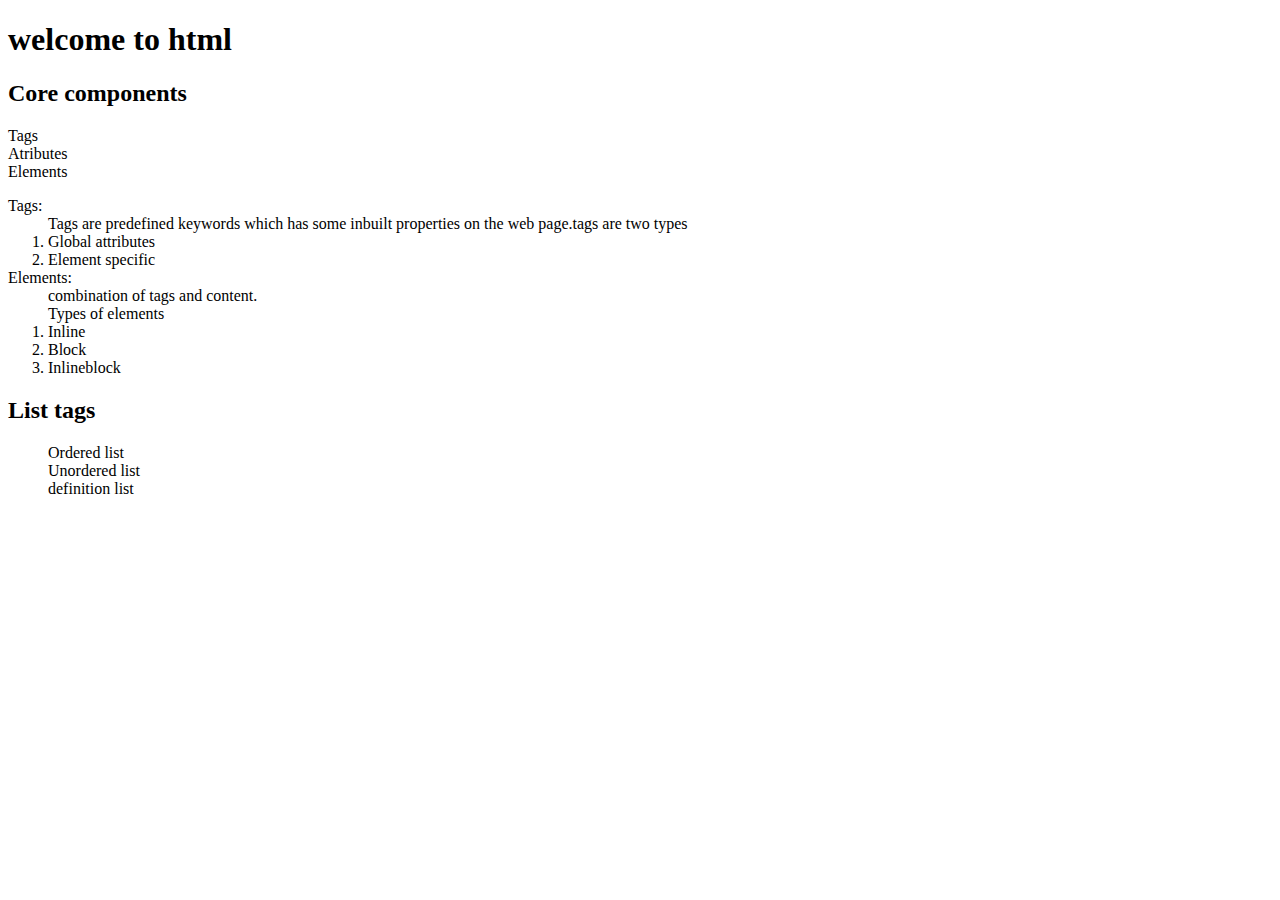
<file: introductionofhtml/list.html>
<!DOCTYPE html>
<html lang="en">
<head>
    <meta charset="UTF-8">
    <meta name="viewport" content="width=device-width, initial-scale=1.0">
    <title>webpage</title>
    <link rel="stylesheet" href="https://cdnjs.cloudflare.com/ajax/libs/font-awesome/5.1.0/css/all.css"
        integrity="sha512-ajhUYg8JAATDFejqbeN7KbF2zyPbbqz04dgOLyGcYEk/MJD3V+HJhJLKvJ2VVlqrr4PwHeGTTWxbI+8teA7snw=="
        crossorigin="anonymous" referrerpolicy="no-referrer" />
</head>
<body>
    <h1>welcome to html</h1>
    <h2>Core components</h2>
        <u1 type="none">
            <li><i class="fas fa-pen"></i> Tags</li>
            <li><i class="fas fa-pen"></i> Atributes</li>
            <li><i class="fas fa-pen"></i> Elements</li>
    </u1>
    <dl>
        <dt>Tags:</dt>
        <dd>Tags are predefined keywords which has some inbuilt properties on the web page.tags are two types</dd>
    <ol type="1">
       <li>Global attributes</li>
            <li>Element specific</li>
        </ol>
        <dt>Elements:</dt>
        <dd>combination of tags and content.</dd>
        <dd>Types of elements</dd>
        <ol type="1">
            <li>Inline</li>
            <li>Block</li>
            <li>Inlineblock</li>
        </ol>
    </dl>
    <h2>List tags</h2>
    <ul type="none">
        <li><i class="fas fa-pen"></i>Ordered list</li>
        <li><i class="fas fa-pen"></i>Unordered list</li>
        <li><i class="fas fa-pen"></i>definition list</li>
    </ul>


</body>

</html>
</file>
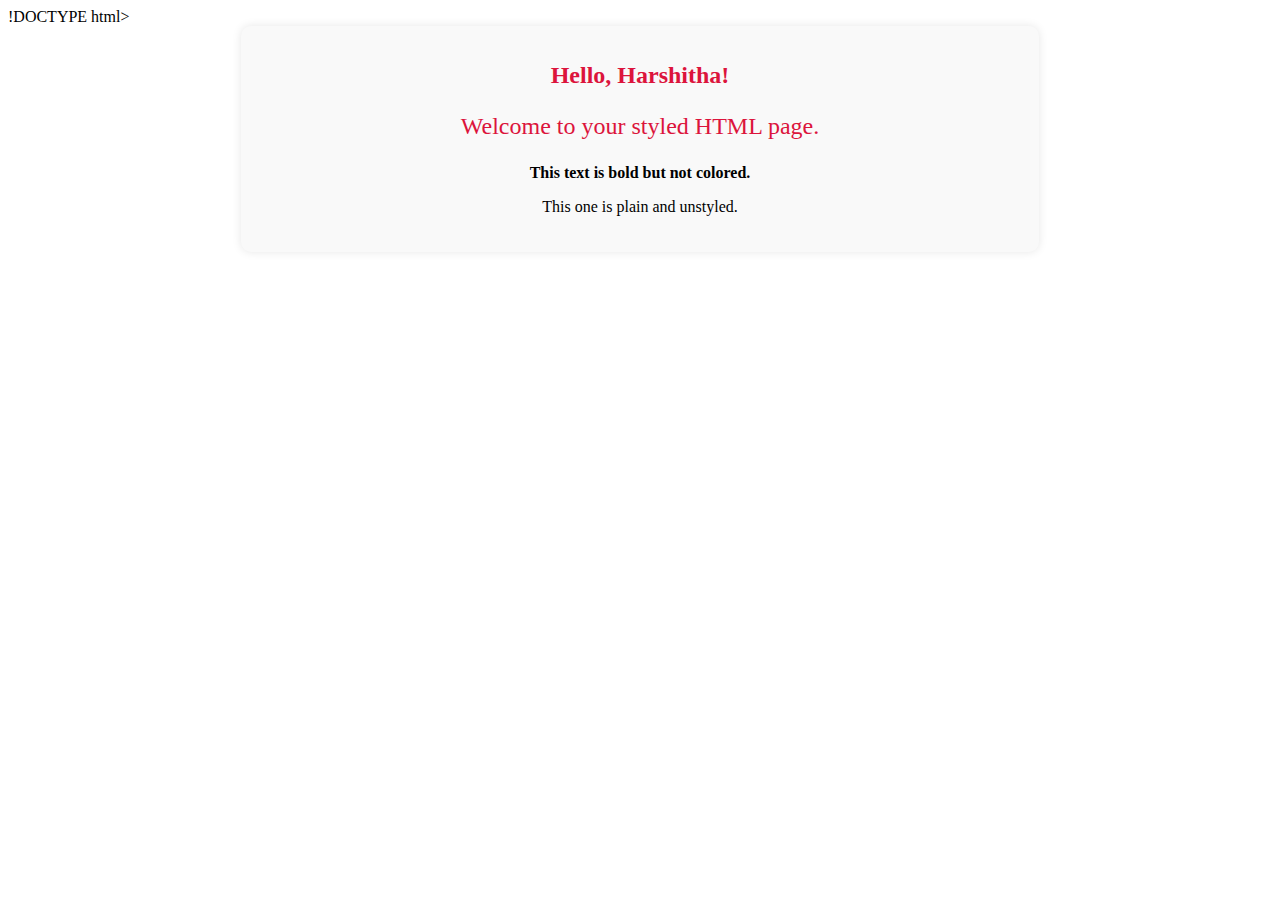
<file: introductionofhtml/pin.html>
!DOCTYPE html>
<html>

<head>
    <title>Welcome Page</title>
    <style>
        .highlight {
            color: crimson;
            font-size: 24px;
        }

        .bold-text {
            font-weight: bold;
        }

        .container {
            background-color: #f9f9f9;
            padding: 20px;
            border-radius: 10px;
            width: 60%;
            margin: auto;
            text-align: center;
            box-shadow: 0 0 10px rgba(0, 0, 0, 0.1);
        }
    </style>
</head>

<body>
    <div class="container">
        <h1 class="highlight bold-text">Hello, Harshitha!</h1>
        <p class="highlight">Welcome to your styled HTML page.</p>
        <p class="bold-text">This text is bold but not colored.</p>
        <p>This one is plain and unstyled.</p>
    </div>
</body>

</html>
</file>
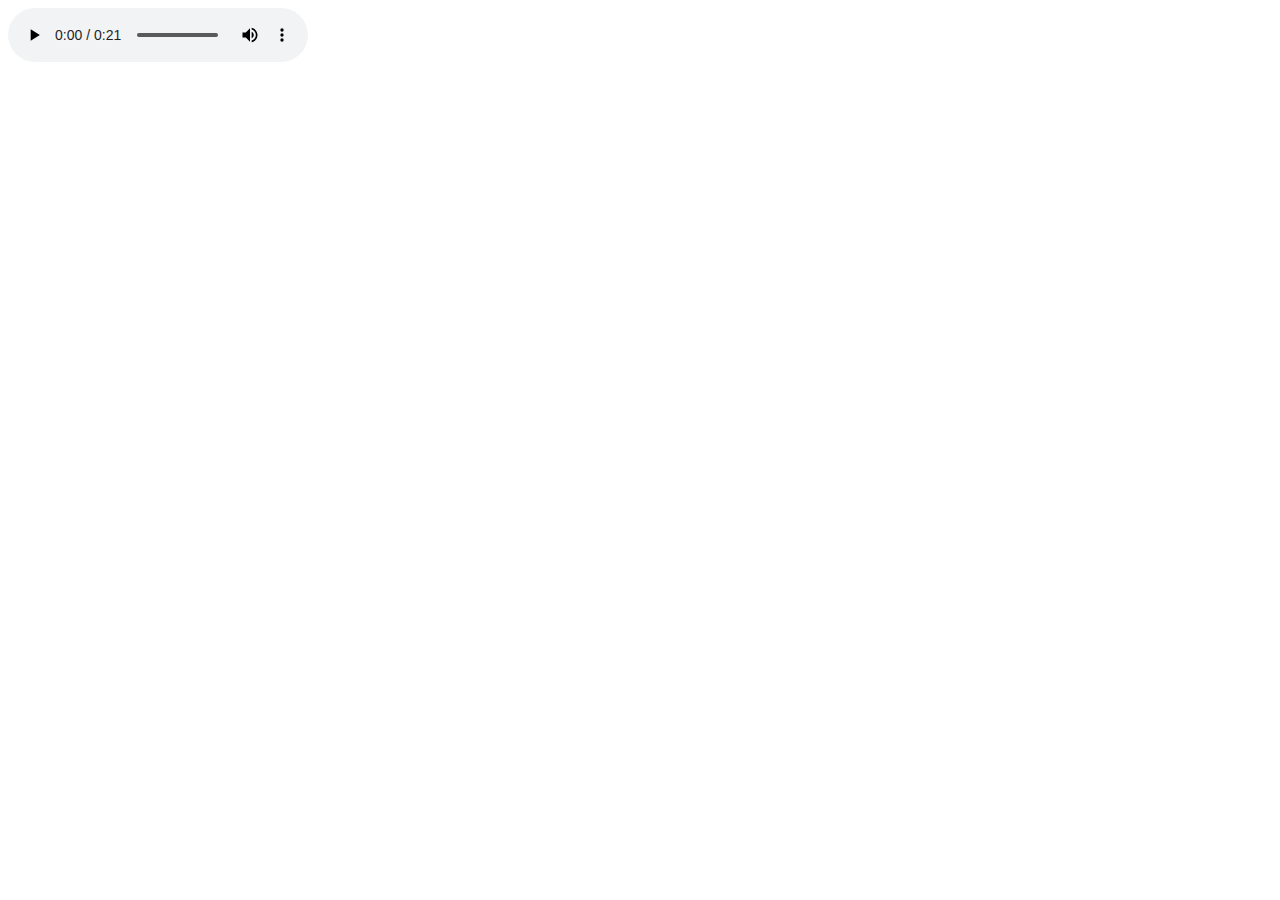
<file: Multimedia/audio.html>
<!DOCTYPE html>
<html lang="en">

<head>
    <meta charset="UTF-8">
    <meta name="viewport" content="width=device-width, initial-scale=1.0">
    <title>multimedia</title>
</head>

<body>
    <audio controls >
        <source src="../Multimedia/nice_mouth_organ.mp3" type="audio/mpeg">
        <source src="../Multimedia/nice_mouth_organ.mp3" type="audio/ogg">
        <source src="../Multimedia/nice_mouth_organ.mp3" type="audio/wav">
    </audio>

</body>

</html>
</file>
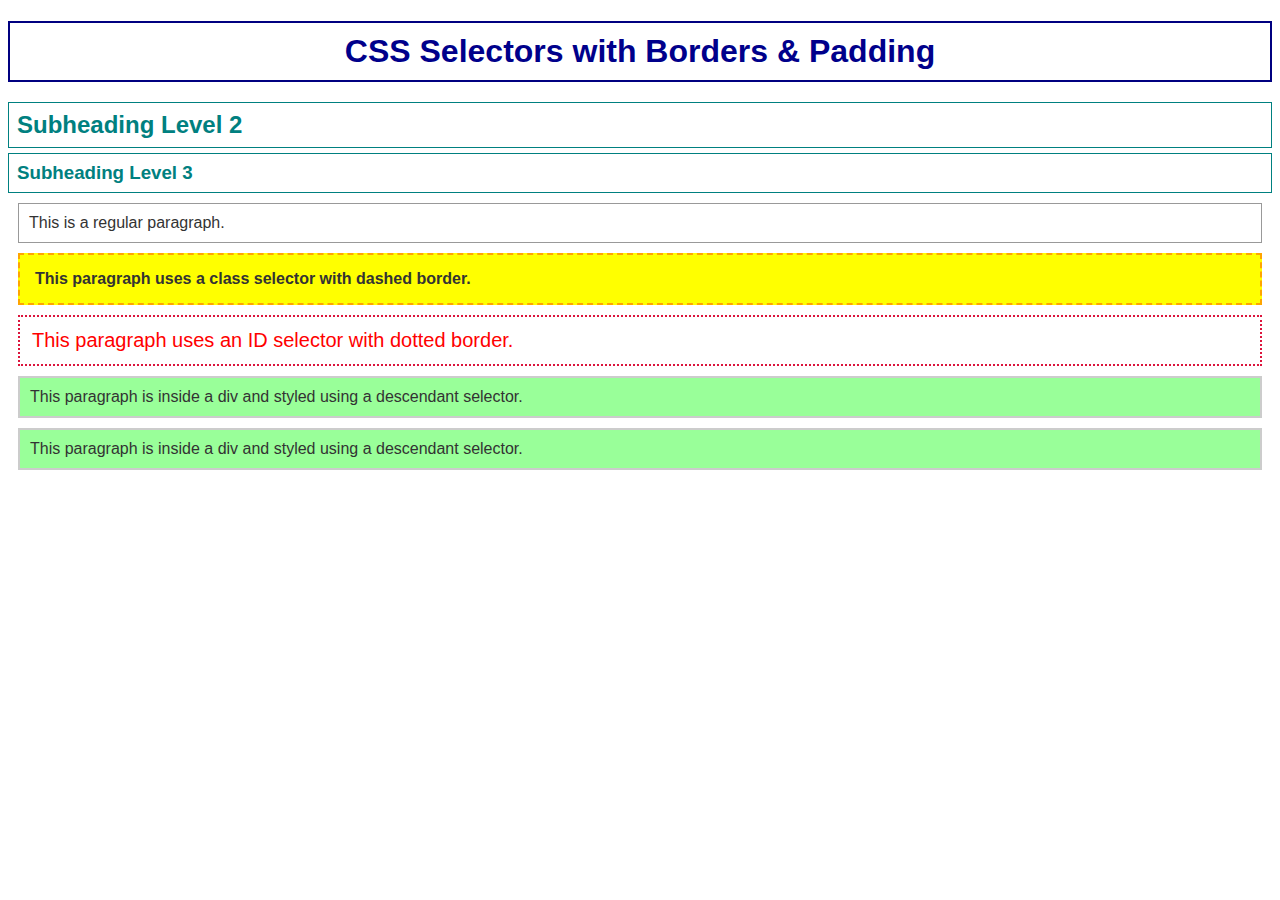
<file: selectors.html/basic.html>
<!DOCTYPE html>
<html lang="en">

<head>
    <meta charset="UTF-8">
    <title>CSS Selectors with Border & Padding</title>
    <style>
        /*  Universal Selector */
        * {
            font-family: Arial, sans-serif;
            box-sizing: border-box;
        }

        /*  Type Selector */
        h1 {
            color: darkblue;
            text-align: center;
            border: 2px solid navy;
            padding: 10px;
            margin-bottom: 20px;
        }

        p {
            color: #333;
            border: 1px solid #999;
            padding: 10px;
            margin: 10px;
        }

        /*  Class Selector */
        .highlight {
            background-color: yellow;
            font-weight: bold;
            border: 2px dashed orange;
            padding: 15px;
        }

        /* ID Selector */
        #special {
            color: red;
            font-size: 20px;
            border: 2px dotted crimson;
            padding: 12px;
        }

        /* Grouping Selector */
        h2,
        h3 {
            color: teal;
            border: 1px solid teal;
            padding: 8px;
            margin: 5px 0;
        }

        /*  Descendant Selector */
        div p {
            border: 2px double #ccc;
            padding: 10px;
            background-color: #9f9;
        }
    </style>
</head>

<body>

    <h1>CSS Selectors with Borders & Padding</h1>

    <h2>Subheading Level 2</h2>
    <h3>Subheading Level 3</h3>

    <p>This is a regular paragraph.</p>

    <p class="highlight">This paragraph uses a class selector with dashed border.</p>

    <p id="special">This paragraph uses an ID selector with dotted border.</p>

    <div>
        <p>This paragraph is inside a div and styled using a descendant selector.</p>
        <div>
            <p>This paragraph is inside a div and styled using a descendant selector.</p>

        </div>
    </div>

</body>

</html>
</file>
